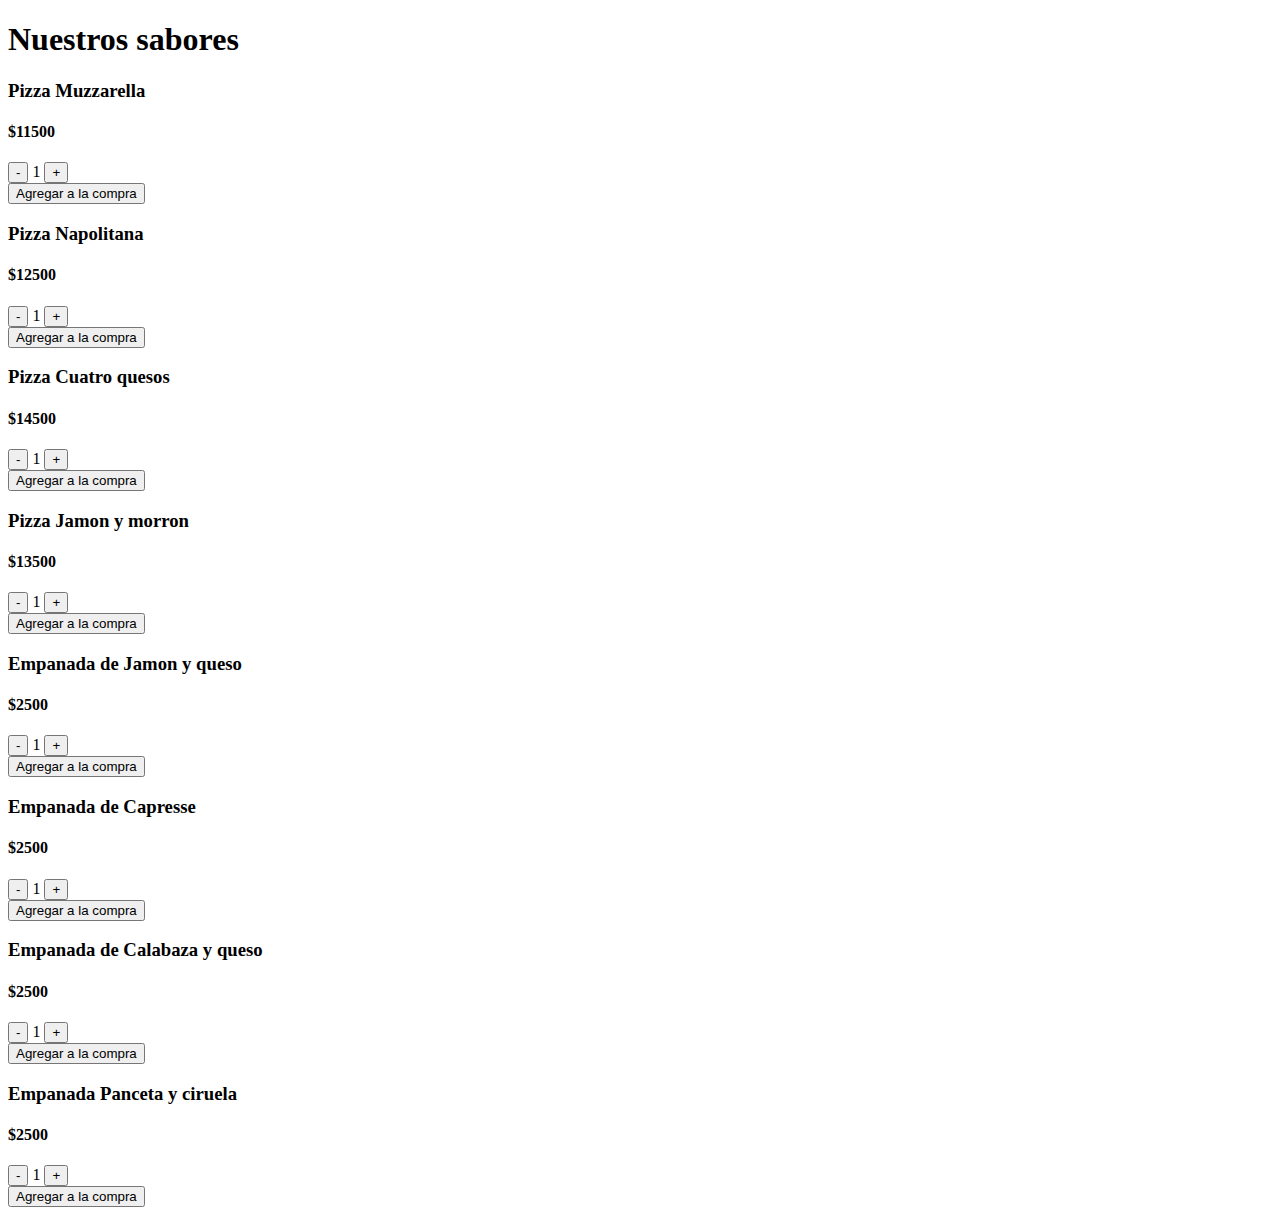
<file: Pages/index.html>
<!DOCTYPE html>
<html lang="en">
<head>
    <meta charset="UTF-8">
    <meta name="viewport" content="width=device-width, initial-scale=1.0">
    
    <script defer src="/js/main.js"></script>
    <title>Document</title>
</head>

<body>
    <h1>Nuestros sabores</h1>
    
    <section id="product-container"></section>
    
</body>
</html>
</file>
